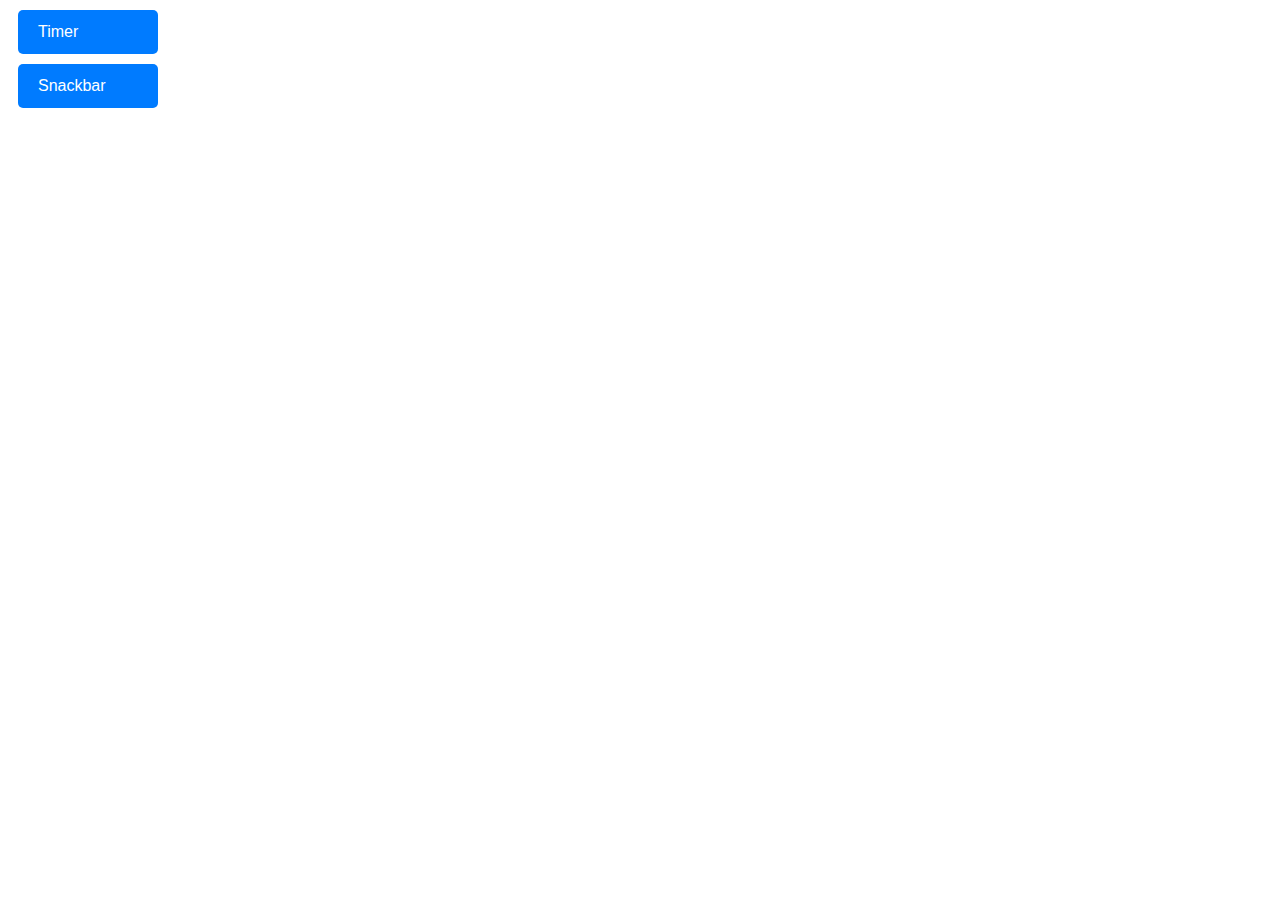
<file: src/index.html>
<!DOCTYPE html>
<html lang="en">
  <head>
    <meta charset="UTF-8" />
    <link rel="icon" type="image/svg+xml" href="/favicon.svg" />
    <meta name="viewport" content="width=device-width, initial-scale=1.0" />
    <title>Vanilla App Template</title>
    <link rel="stylesheet" href="./css/styles.css" />
  </head>
  <body>
    <a class="btn" href="./1-timer.html">Timer</a>
    <a class="btn" href="./2-snackbar.html">Snackbar</a>
  </body>
</html>
</file>
<file: src/css/styles.css>
/**
  |============================
  | include css partials with
  | default @import url()
  |============================
*/
@import url('./reset.css');
@import url('./1-timer.css');
@import url('./2-snackbar.css'); 

:root {
  font-family: Inter, Avenir, Helvetica, Arial, sans-serif;
  font-size: 16px;
  line-height: 24px;
  font-weight: 400;

  color: #242424;
  background-color: rgba(255, 255, 255, 0.87);

  font-synthesis: none;
  text-rendering: optimizeLegibility;
  -webkit-font-smoothing: antialiased;
  -moz-osx-font-smoothing: grayscale;
  -webkit-text-size-adjust: 100%;
}

.btn {
  padding: 10px 20px;
  font-size: 16px;
  border-radius: 5px;
  border: none;
  cursor: pointer;
  transition: background-color 0.3s ease, color 0.3s ease;
  background-color: #007bff;
  color: white;
  display: flex;
  width: 100px;
  margin: 10px;

}
</file>
